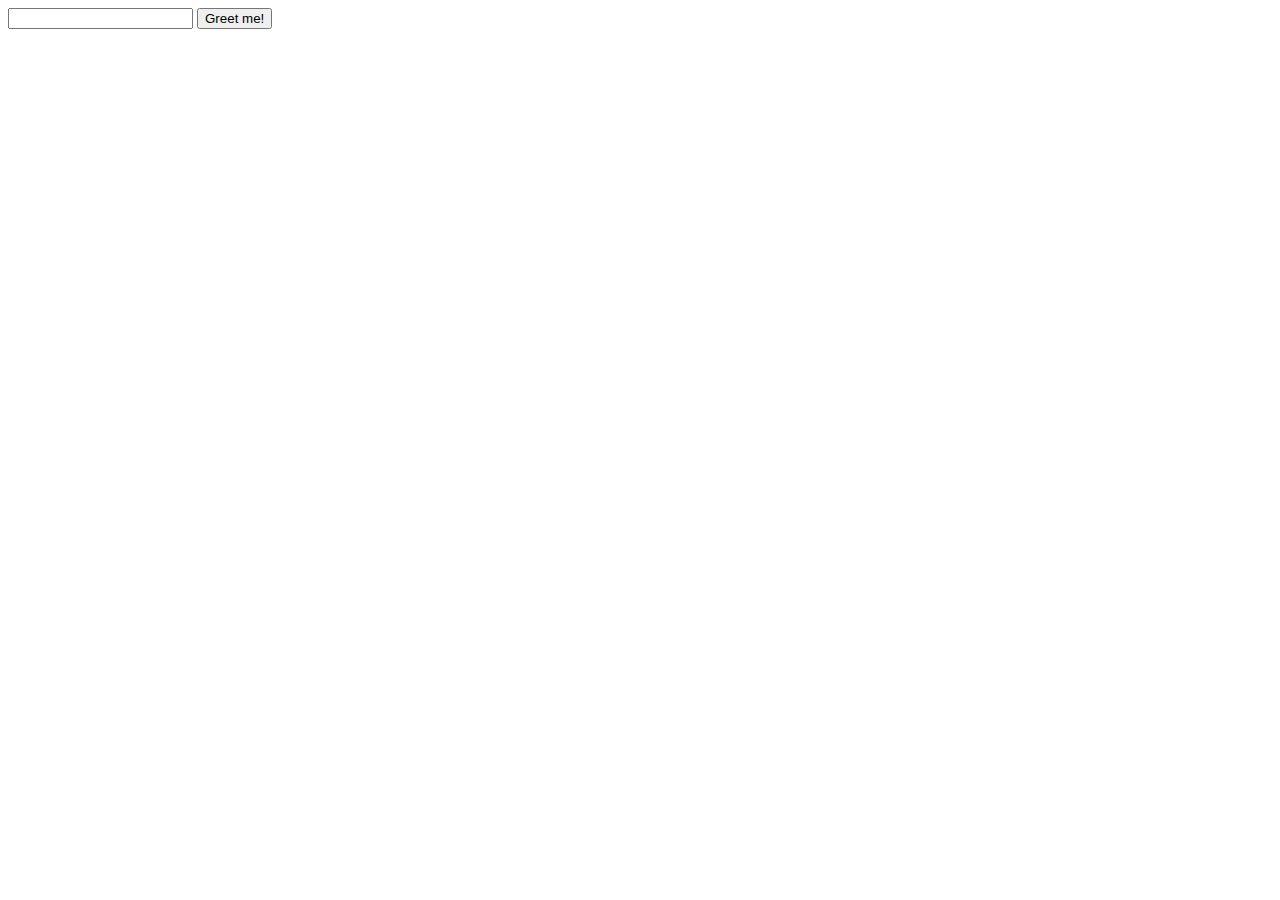
<file: src/main/resources/templates/form.html>
<!DOCTYPE html>
<html lang ="en" xmlns:th="http://www.thymeleaf.org/">
<head>
    <meta charset = "UTF-8"  />
    <title></title>
</head>
<body>

    <form method = 'post' action = '/hello'>
        <input type = 'text' name='name' />
        <input type='submit' value='Greet me!' />
    </form>
</body>
</html>
</file>
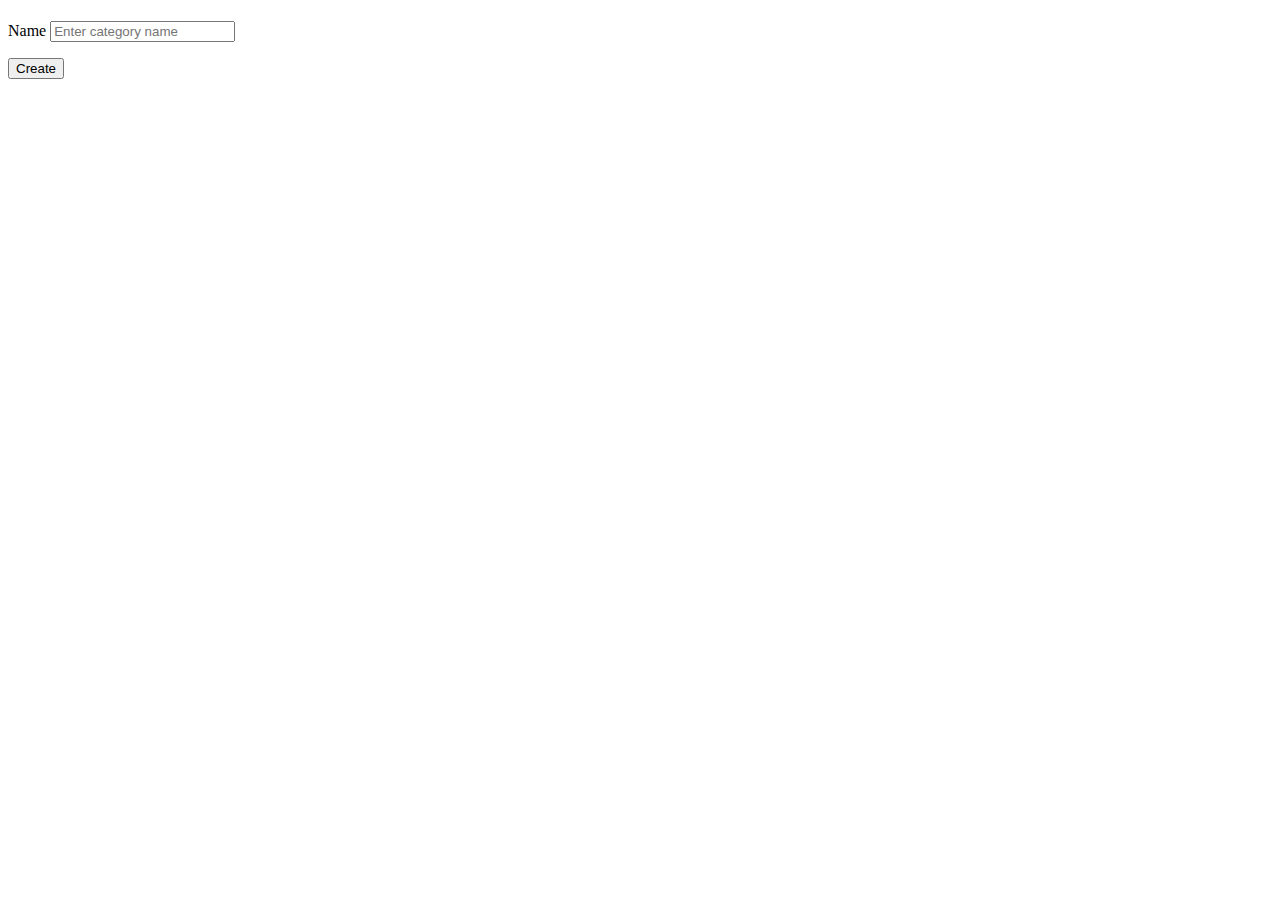
<file: src/main/resources/templates/categories/create.html>
<!DOCTYPE html>
<html lang="en" xmlns:th="http://www.thymeleaf.org">
<head th:replace="fragments :: head"></head>
<body class="container">
<header th:replace="fragments :: header"></header>

<h1 th:text="${title}"></h1>
<form th:object="${eventCategory}" method="post" action="/categories/create">
    <div class="form-group">
        <label for="name">Name</label>
        <input type="text" id="name" name="name" class="form-control" th:field="*{name}" placeholder="Enter category name">
        <div th:if="${#fields.hasErrors('name')}" class="text-danger">
            <p th:errors="*{name}"></p>
        </div>
    </div>
    <input type="submit" value="Create" class="btn btn-primary">
</form>



</body>
</html>
</file>
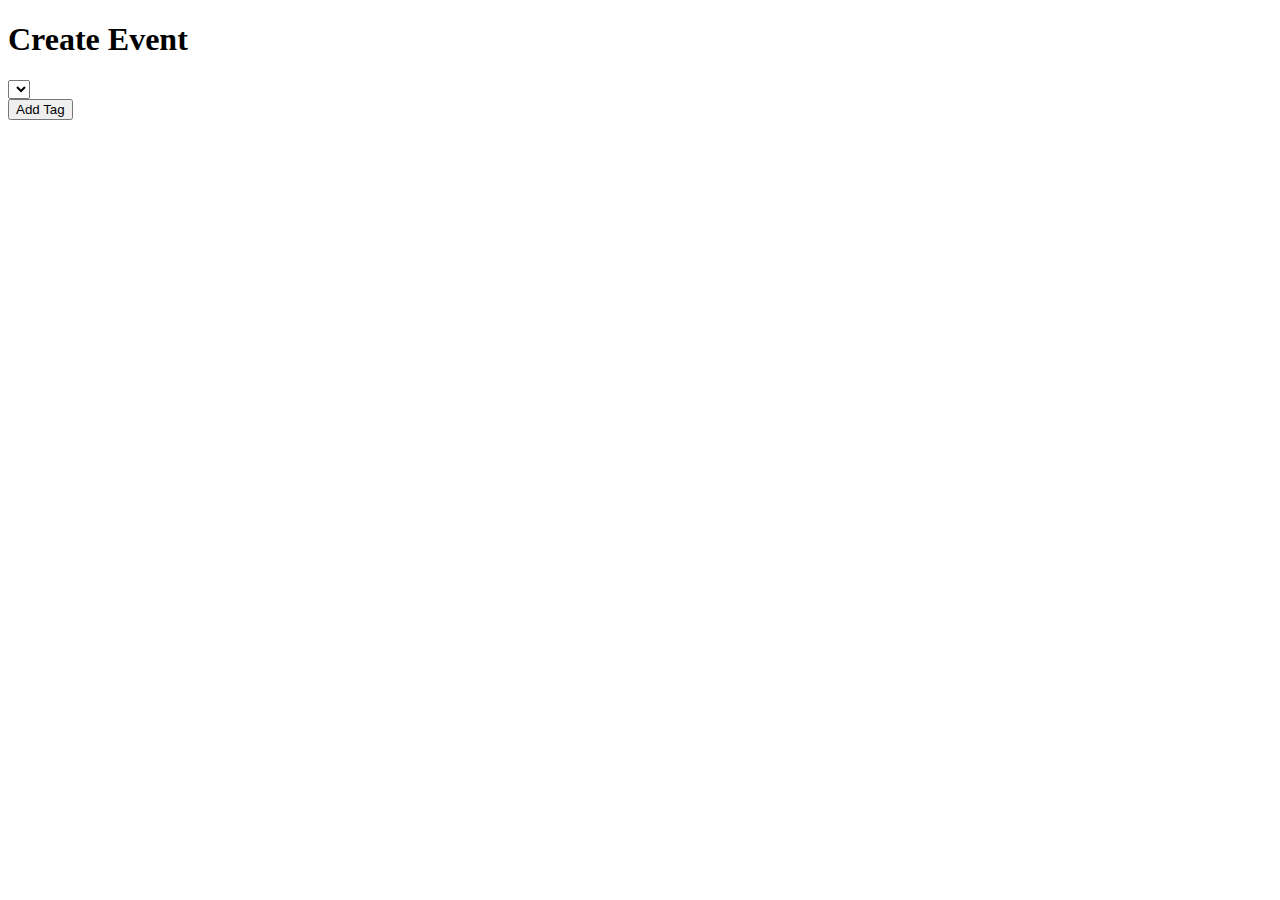
<file: src/main/resources/templates/events/add-tag.html>
<!DOCTYPE html>
<html lang ="en" xmlns:th="http://www.thymeleaf.org/">
<head th:replace="fragments :: head"></head>

<body class ="container">
<h1>Create Event</h1>
<nav th:replace="fragments :: header"></nav>

<form method="post" action="/events/add-tag">
    <div class="form-group">
        <input type="hidden" th:field="${eventTag.event}">
        <select th:field="${eventTag.tag}">
            <option th:each="tag : ${tags}"
                    th:value="${tag.id}"
                    th:text="${tag.name}"
            ></option>

        </select>
    </div>
    <input type="submit" class="btn btn-success" value="Add Tag">
</form>
</body>
</html>
</file>
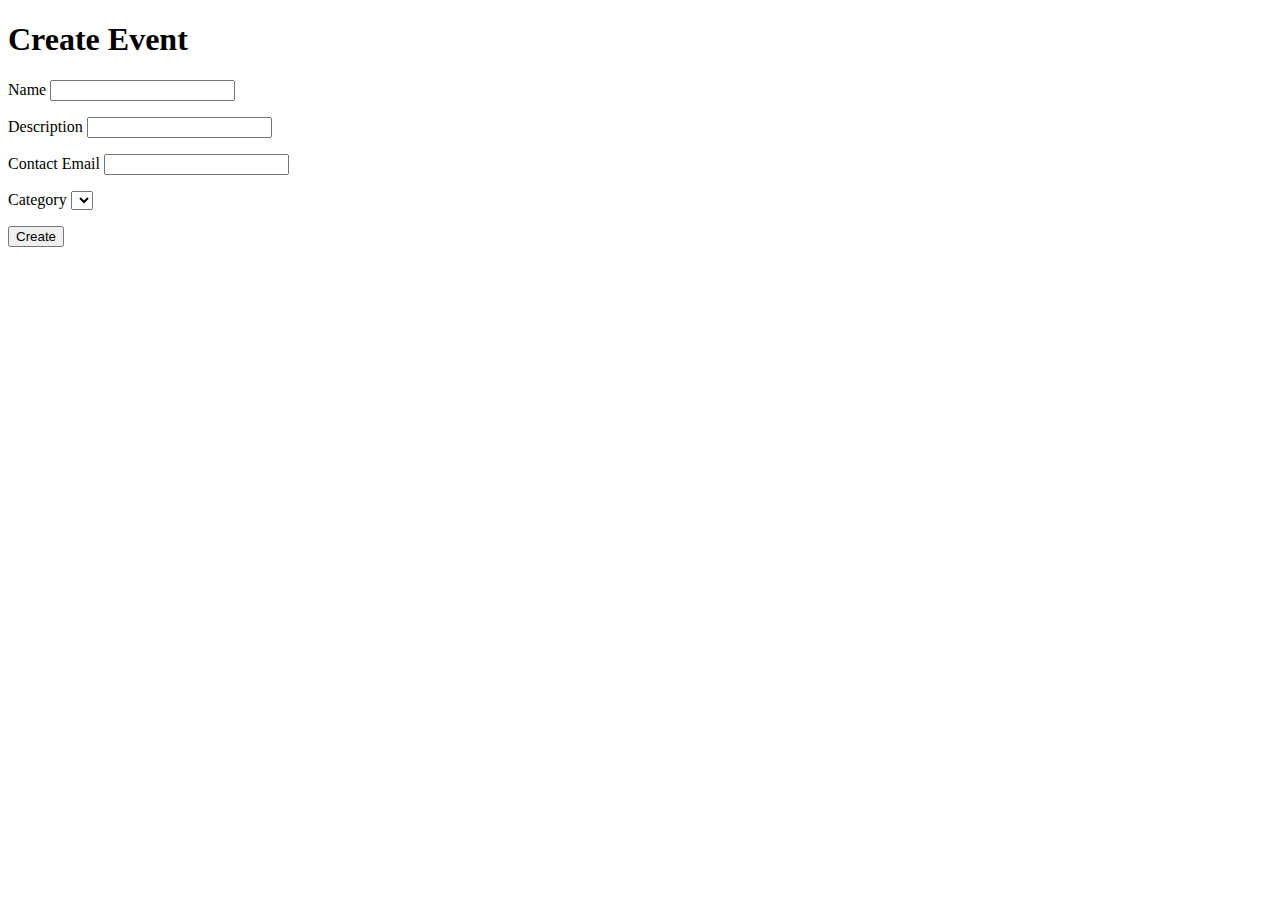
<file: src/main/resources/templates/events/create.html>
<!DOCTYPE html>
<html lang ="en" xmlns:th="http://www.thymeleaf.org/">
<head th:replace="fragments :: head"></head>

<body class ="container">
<h1>Create Event</h1>
<nav th:replace="fragments :: header"></nav>

<!-- <p th:text="${errorMsg}" style="color:red"></p> --> <!--nu ne mai trebuie-->

<form method="post" action="/events/create">
    <div class="form-group">
        <label>Name
            <input th:field="${event.name}" class="form-control"> <!-- I want an input to correspond the name atribute -->
        </label>
        <p class="error" th:errors="${event.name}"></p>
    </div>
    <div class="form-group">
        <label>Description
            <input th:field="${event.eventDetails.description}" class="form-control">  <!-- name and description has to mach up with name and description from Event class. they must have the same name -->
        </label>
        <p class="error" th:errors="${event.eventDetails.description}"></p>
    </div>
    <div class="form-group">
        <label>Contact Email
            <input th:field="${event.eventDetails.contactEmail}" class="form-control">
        </label>
        <p class="error" th:errors="${event.eventDetails.contactEmail}"></p>
    </div>
    <div class="form-group">
        <label>Category
        <select th:field="${event.eventCategory}">
            <option th:each="eventCategory : ${categories}"
                    th:value="${eventCategory.id}"
                    th:text="${eventCategory.name}">
            </option>
        </select>
            <p class="error" th:errors="${event.eventCategory}"></p>
        </label>
    </div>
    <div class="form-group">
        <input type="submit" value="Create" class="btn btn-success">
    </div>
</form>

</body>
</html>
</file>
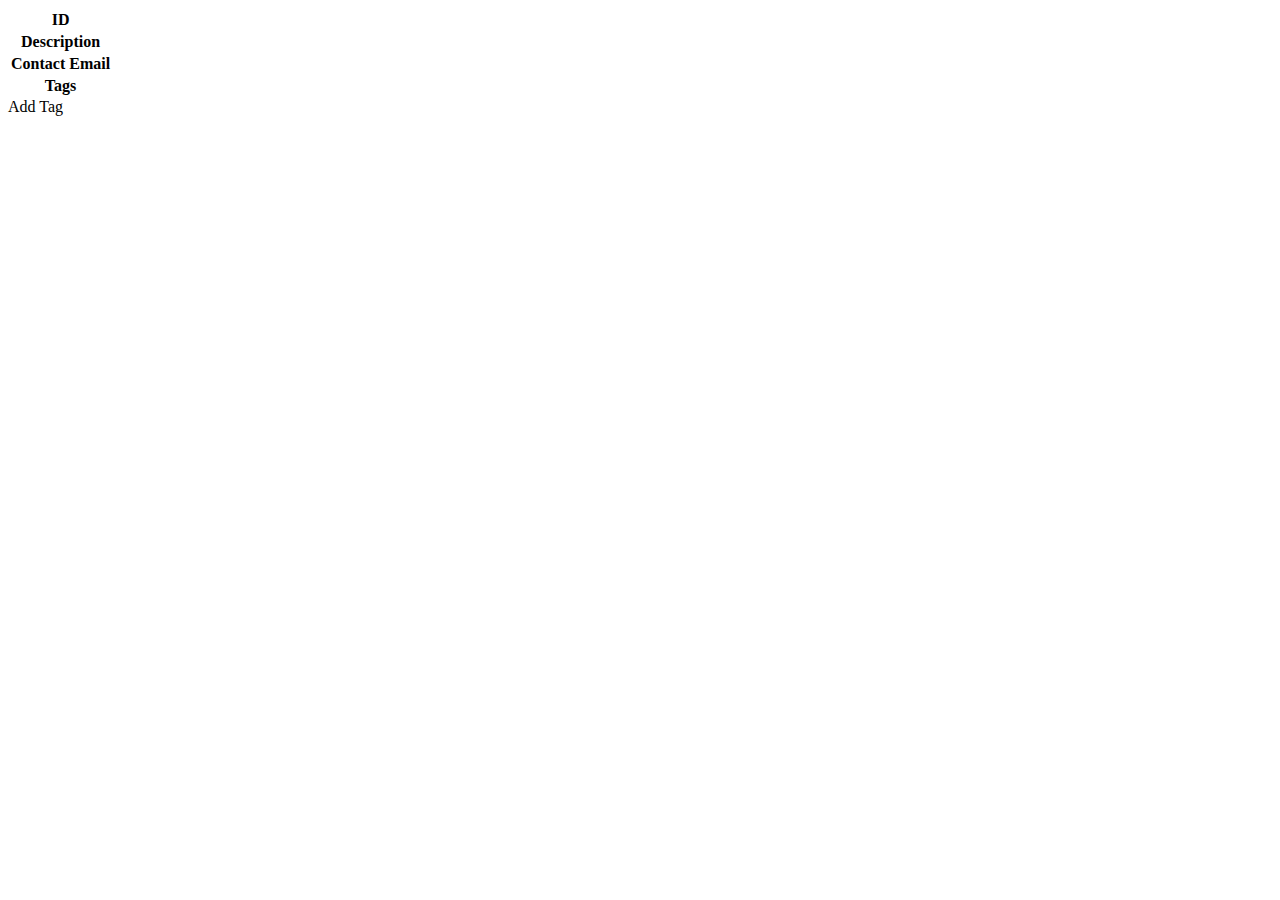
<file: src/main/resources/templates/events/details.html>
<!DOCTYPE html>
<html lang ="en" xmlns:th="http://www.thymeleaf.org/">
<head th:replace="fragments :: head"> </head>
<body class="container">

<header th:replace="fragments :: header"></header>

<table class="table table-striped">
    <tr>
        <th>ID</th>
        <td th:text="${event.id}"></td>
    </tr>
    <tr>
        <th>Description</th>
        <td th:text="${event.eventDetails.description}"></td>
    </tr>
    <tr>
        <th>Contact Email</th>
        <td th:text="${event.eventDetails.contactEmail}"></td>
    </tr>
    <tr>
        <th>Tags</th>
        <td>
            <span th:each="tag : ${tags}" th:text="${tag.displayName} + ' '"></span>
        </td>
    </tr>
</table>

<a th:href="'/events/add-tag?eventId=' + ${event.id}">Add Tag</a>

</body>
</html>
</file>
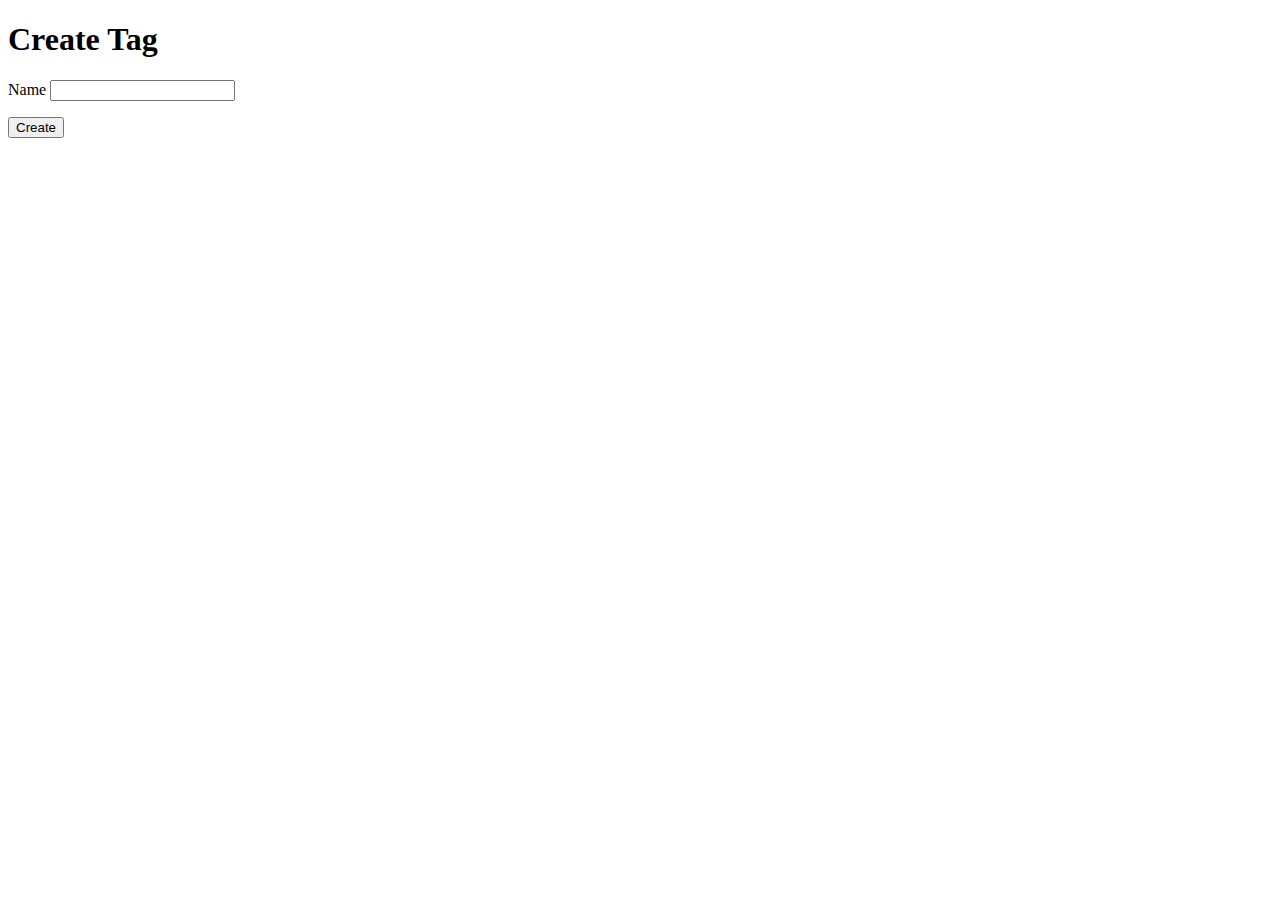
<file: src/main/resources/templates/tags/create.html>
<!DOCTYPE html>
<html lang ="en" xmlns:th="http://www.thymeleaf.org/">
<head th:replace="fragments :: head"></head>

<body class ="container">
<h1>Create Tag</h1>
<nav th:replace="fragments :: header"></nav>


<form method="post" action="/tags/create">
    <div class="form-group">
        <label>Name
            <input th:field="${tag.name}" class="form-control"> <!-- I want an input to correspond the name atribute -->
        </label>
        <p class="error" th:errors="${tag.name}"></p>
    </div>
    <div class="form-group">
        <input type="submit" value="Create" class="btn btn-success">
    </div>
</form>

</body>
</html>
</file>
